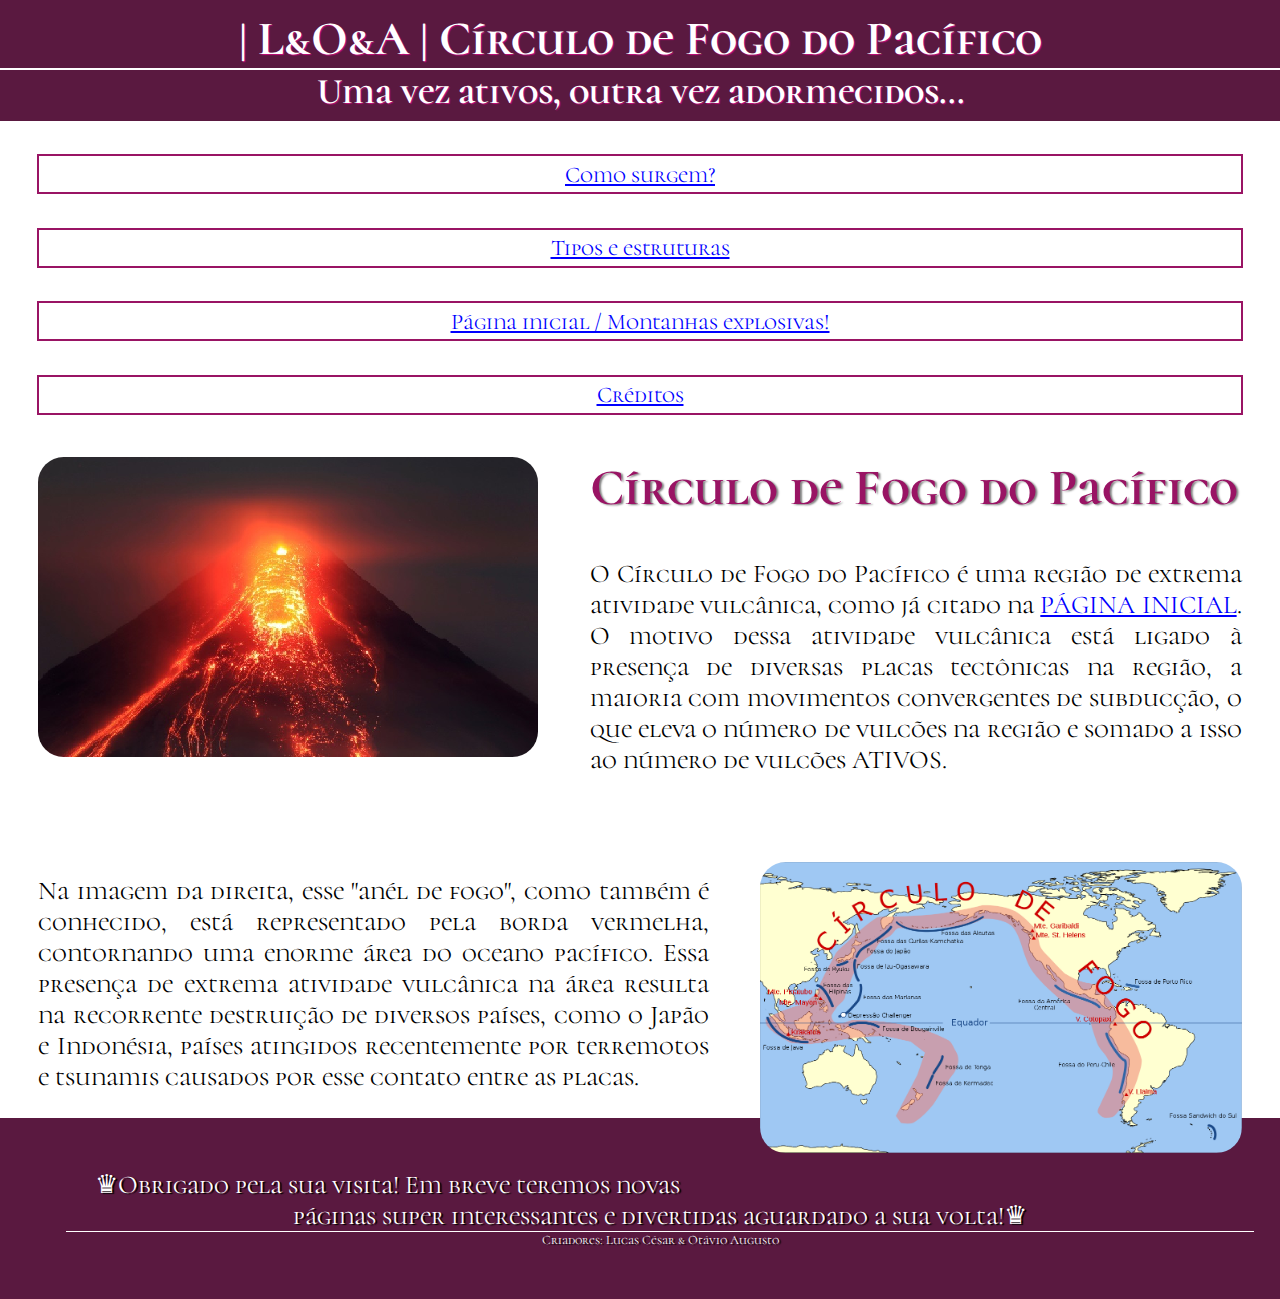
<file: circulo.html>
<!DOCTYPE html>
<html>

<head>
    <meta charset="utf-8">
    <meta name="viewport" content="width=device-width, initial-scale=1">
    <title>Montanhas Explosivas</title>
    <link rel="icon" href="imgs/Sem título.png">
    <link rel="stylesheet" href="estilos.css">
    <link rel="preconnect" href="https://fonts.googleapis.com">
    <link rel="preconnect" href="https://fonts.gstatic.com" crossorigin>
    <link href="https://fonts.googleapis.com/css2?family=Cormorant+Unicase:wght@300&display=swap" rel="stylesheet">
</head>
<main>
    <header>
        <h1>| L&O&A | Círculo de Fogo do Pacífico</h1>
        <h2>Uma vez ativos, outra vez adormecidos...</h2>
    </header>
    <article class="menu">
        <p class="pmenu"><a href="comosurgem.html">Como surgem?</a></p>
        <p class="pmenu"><a href="tiposestru.html">Tipos e estruturas</a></p>
        <p class="pmenu"><a href="index.html">Página inicial / Montanhas explosivas!</a></p>
        <p class="pmenu"><a href="creditos.html">Créditos</a></p>
    </article>
    <article class="paragrafos">
        <img class="indonesia" src="imgs/circulodefogo.png">
        <h2>Círculo de Fogo do Pacífico</h2>
        <p>O Círculo de Fogo do Pacífico é uma região de extrema atividade vulcânica, como já citado na <a
                href="index.html"> PÁGINA INICIAL</a>. O motivo dessa atividade vulcânica está ligado à presença de
            diversas placas tectônicas na região, a maioria com movimentos convergentes de subducção, o que eleva o
            número de vulcões na região e somado a isso ao número de vulcões ATIVOS. <br> <br> <br></p>
        <img class="kraka" id="kraka2" src="imgs/1200px-Pacific_Ring_of_Fire-PT.svg.png">
        <p> Na imagem da direita, esse "anél de fogo", como também é conhecido, está representado pela borda vermelha,
            contornando uma enorme área do oceano pacífico. Essa presença de extrema atividade vulcânica na área resulta
            na recorrente destruição de diversos países, como o Japão e Indonésia, países atingidos recentemente por
            terremotos e tsunamis causados por esse contato entre as placas.
        </p>

    </article>
    <footer>
        <ul>
            <li>♛Obrigado pela sua visita! Em breve teremos novas páginas super interessantes e divertidas aguardado
                a sua volta!♛</li>
            <li class="fim">Criadores: Lucas César & Otávio Augusto</li>
    </footer>
</file>
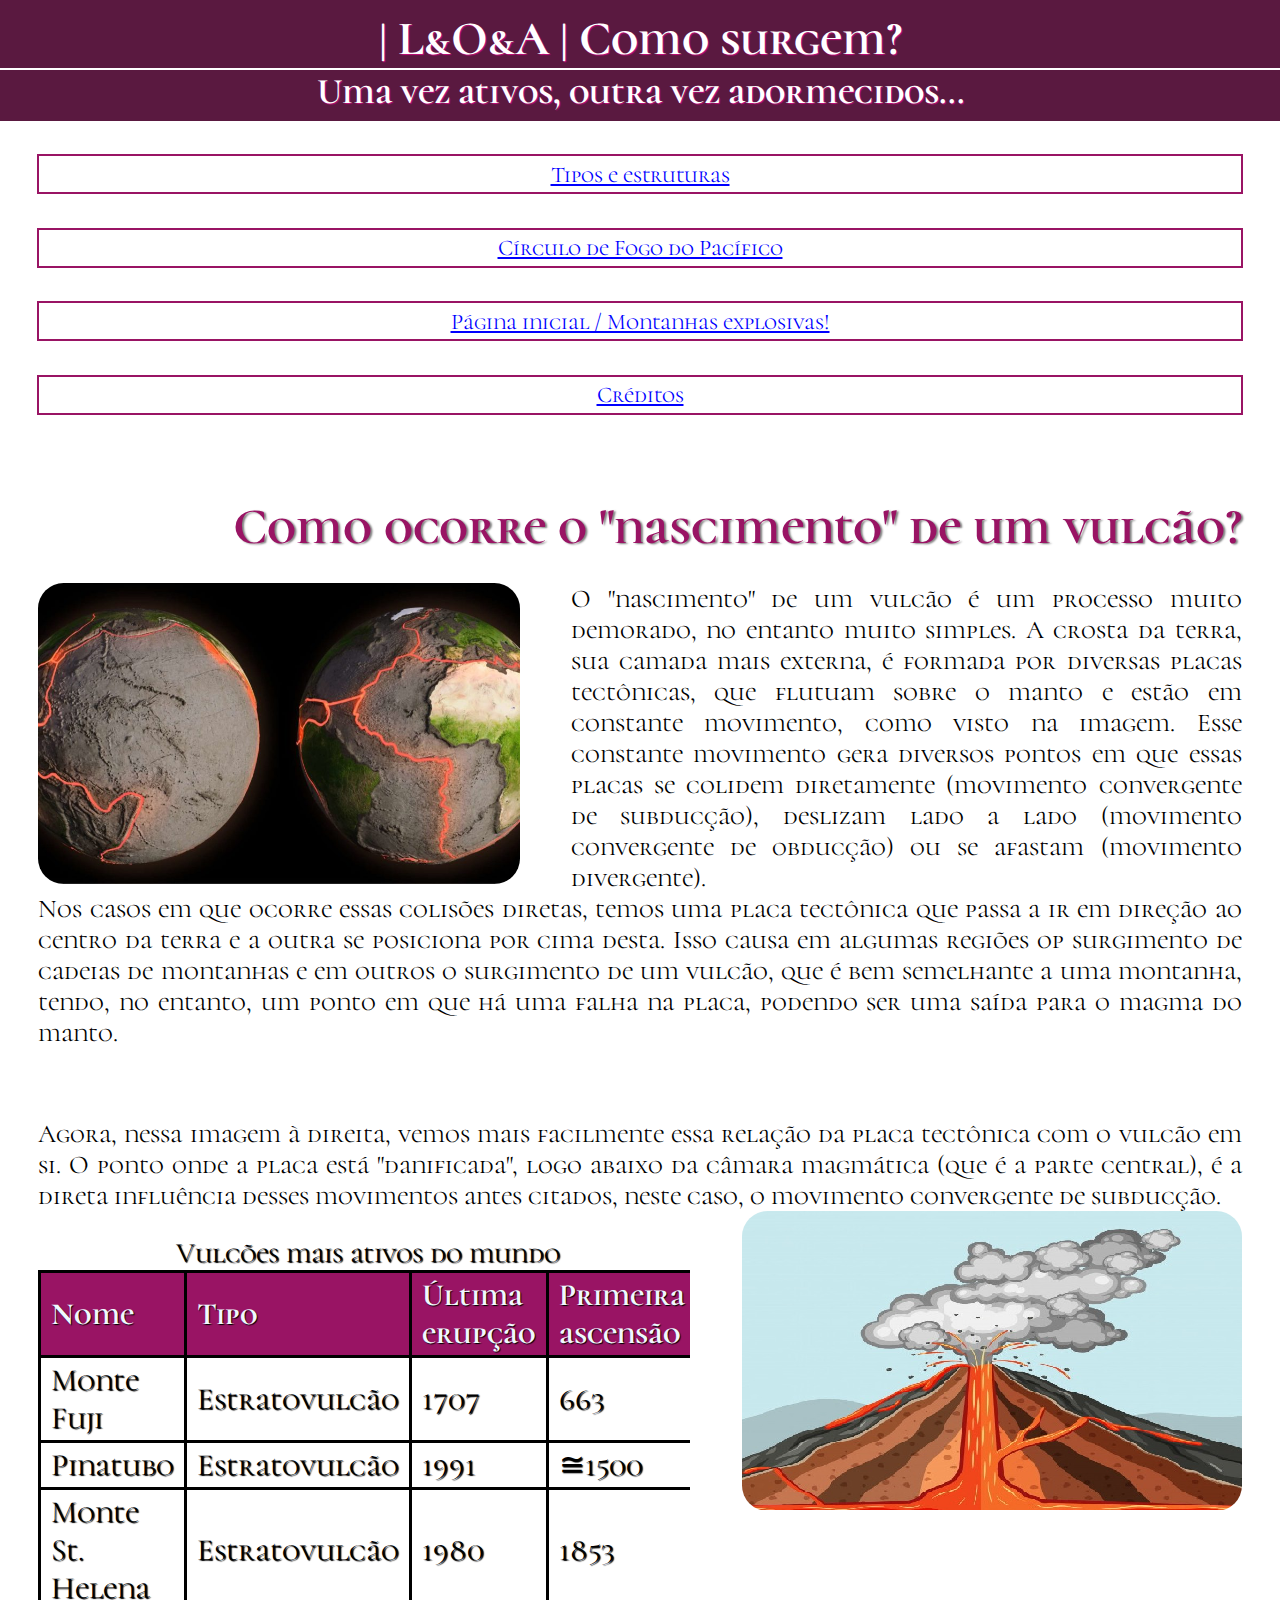
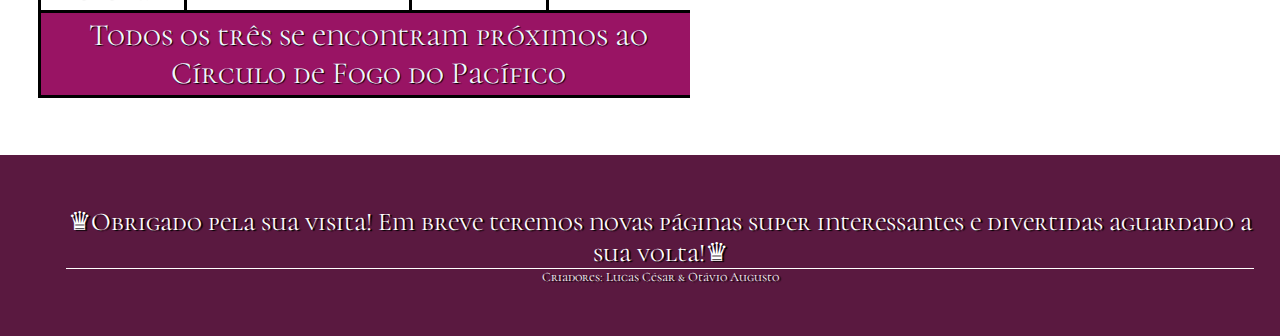
<file: comosurgem.html>
<!DOCTYPE html>
<html>

<head>
    <meta charset="utf-8">
    <meta name="viewport" content="width=device-width, initial-scale=1">
    <title>Montanhas Explosivas</title>
    <link rel="icon" href="imgs/Sem título.png">
    <link rel="stylesheet" href="estilos.css">
    <link rel="preconnect" href="https://fonts.googleapis.com">
    <link rel="preconnect" href="https://fonts.gstatic.com" crossorigin>
    <link href="https://fonts.googleapis.com/css2?family=Cormorant+Unicase:wght@300&display=swap" rel="stylesheet">
</head>
<main>
    <header>
        <h1>| L&O&A | Como surgem?</h1>
        <h2>Uma vez ativos, outra vez adormecidos...</h2>
    </header>
    <article class="menu">
        <p class="pmenu"><a href="tiposestru.html">Tipos e estruturas</a></p>
        <p class="pmenu"><a href="circulo.html">Círculo de Fogo do Pacífico</a></p>
        <p class="pmenu"><a href="index.html">Página inicial / Montanhas explosivas!</a></p>
        <p class="pmenu"><a href="creditos.html">Créditos</a></p>
    </article>
    <article class="paragrafos">
        <h2 class="h2pag2">Como ocorre o "nascimento" de um vulcão?</h2>
        <img class="indonesia" id="placa" src="imgs/Placas-tectônicas.jpg">
        <p> <br> <br> <br> <br>O "nascimento" de um vulcão é um processo muito demorado, no entanto muito simples. A
            crosta da terra,
            sua
            camada mais externa, é formada por diversas placas tectônicas, que flutuam sobre o manto e estão em
            constante movimento, como visto na imagem.
            Esse constante movimento gera diversos pontos em que essas placas se colidem diretamente (movimento
            convergente de subducção), deslizam lado a lado (movimento convergente de obducção) ou se afastam (movimento
            divergente). <br> Nos casos em que ocorre essas colisões diretas, temos uma placa tectônica que passa a ir
            em direção ao centro da terra e a outra se posiciona por cima desta. Isso causa em algumas regiões op
            surgimento de cadeias de montanhas e em outros o surgimento de um vulcão, que é bem semelhante a uma
            montanha, tendo, no entanto, um ponto em que há uma falha na placa, podendo ser uma saída para o magma do
            manto.</p>
        <p> <br> Agora, nessa imagem à direita, vemos mais facilmente essa relação da placa tectônica com o vulcão em
            si. O ponto onde a placa está "danificada", logo abaixo da câmara magmática (que é a parte central), é a
            direta influência desses
            movimentos antes citados, neste caso, o movimento convergente de
            subducção.<img class="kraka" src="imgs/dentro12.png"> </p>
        <article class="lista" style="overflow-x:auto;">
            <table>
                <caption>Vulcões mais ativos do mundo</caption>
                <thead>
                    <tr>
                        <th>Nome</th>
                        <th>Tipo</th>
                        <th>Última erupção</th>
                        <th>Primeira ascensão</th>
                    </tr>
                </thead>
                <tbody>
                    <tr>
                        <td>Monte Fuji</td>
                        <td>Estratovulcão</td>
                        <td>1707</td>
                        <td>663</td>
                    </tr>
                    <tr>
                        <td>Pinatubo</td>
                        <td>Estratovulcão</td>
                        <td>1991</td>
                        <td>≅1500</td>
                    </tr>
                    <tr>
                        <td>Monte St. Helena</td>
                        <td>Estratovulcão</td>
                        <td>1980</td>
                        <td>1853</td>

                    </tr>
                </tbody>
                <tfoot>
                    <tr>
                        <td colspan="4">Todos os três se encontram próximos ao Círculo de Fogo do Pacífico</td>
                    </tr>
                </tfoot>
            </table>
        </article>
    </article>
    <footer>
        <ul>
            <li>♛Obrigado pela sua visita! Em breve teremos novas páginas super interessantes e divertidas aguardado
                a sua volta!♛</li>
            <li class="fim">Criadores: Lucas César & Otávio Augusto</li>
    </footer>
</file>
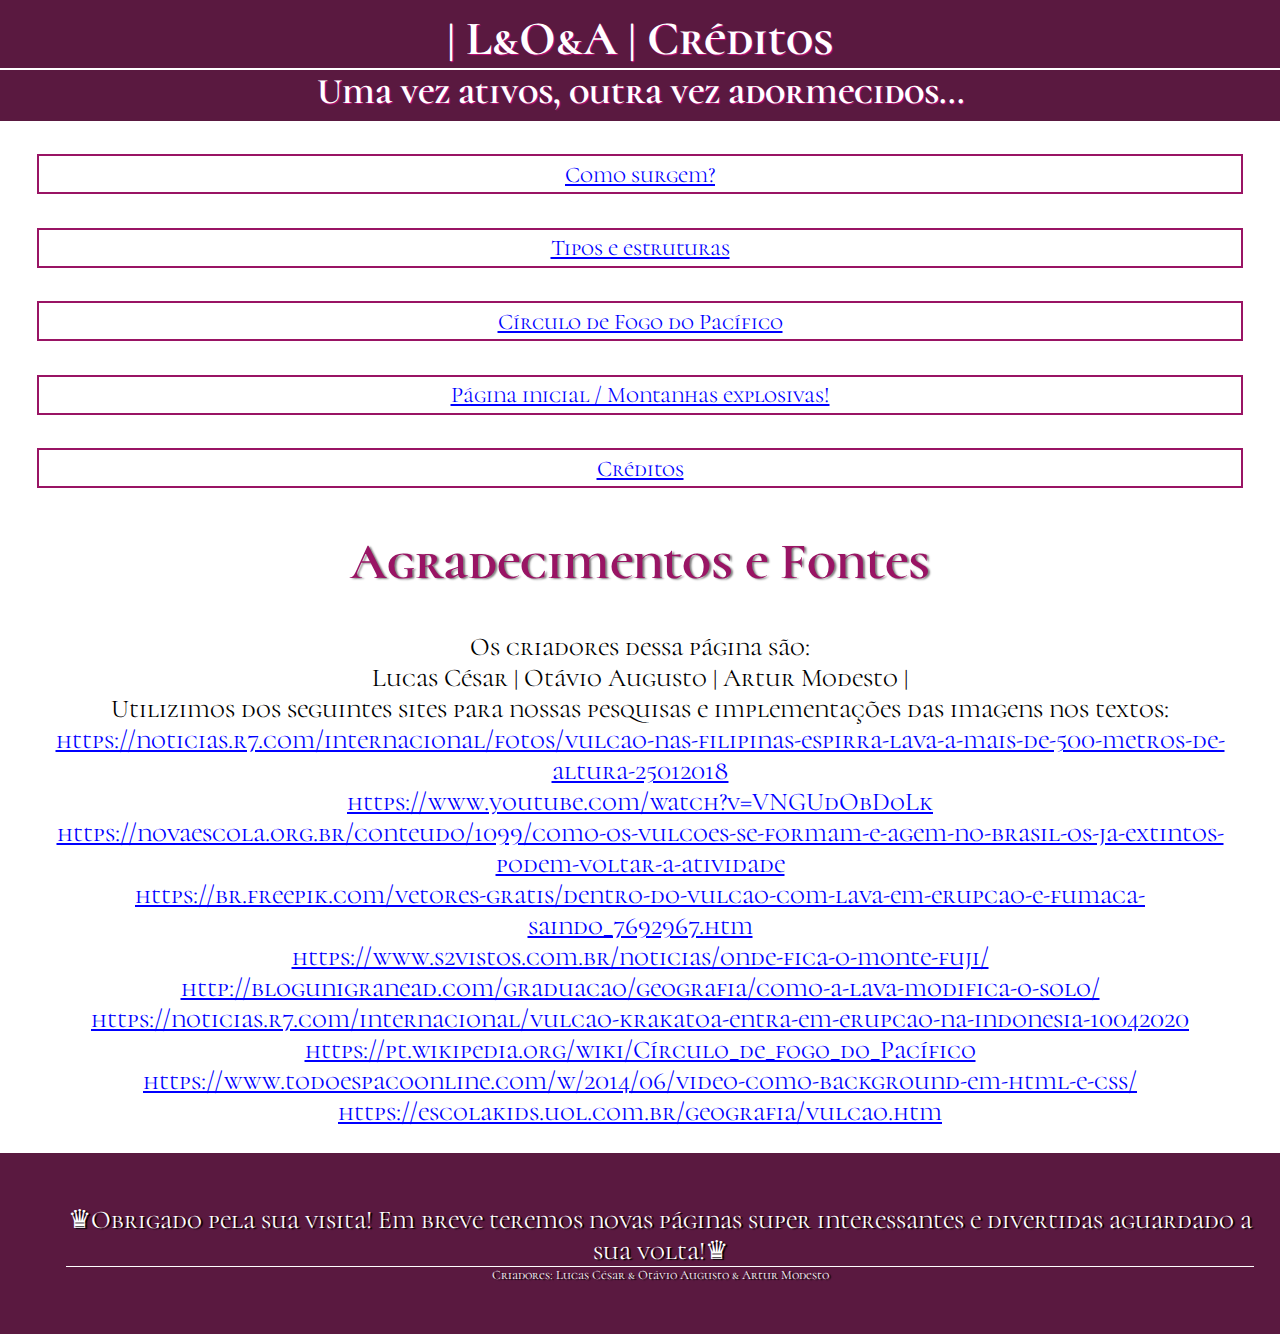
<file: creditos.html>
<!DOCTYPE html>
<html>

<head>
    <meta charset="utf-8">
    <meta name="viewport" content="width=device-width, initial-scale=1">
    <title>Montanhas explosivas</title>
    <link rel="icon" href="imgs/Sem título.png">
    <link rel="stylesheet" href="estilos.css">
    <link rel="preconnect" href="https://fonts.googleapis.com">
    <link rel="preconnect" href="https://fonts.gstatic.com" crossorigin>
    <link href="https://fonts.googleapis.com/css2?family=Cormorant+Unicase:wght@300&display=swap" rel="stylesheet">
</head>

<main>
    <header>
        <h1>| L&O&A | Créditos</h1>
        <h2>Uma vez ativos, outra vez adormecidos...</h2>
    </header>

    <article class="menu">
        <p class="pmenu"><a href="comosurgem.html">Como surgem?</a></p>
        <p class="pmenu"><a href="tiposestru.html">Tipos e estruturas</a></p>
        <p class="pmenu"><a href="circulo.html">Círculo de Fogo do Pacífico</a></p>
        <p class="pmenu"><a href="index.html">Página inicial / Montanhas explosivas!</a></p>
        <p class="pmenu"><a href="creditos.html">Créditos</a></p>
    </article>
    <article class="paragrafos">
        <h2 class="quasenofim">Agradecimentos e Fontes</h2>
        <p class="quasenofim">Os criadores dessa página são: <br>
            Lucas César |
            Otávio Augusto |
            Artur Modesto |<br>
            Utilizimos dos seguintes sites para nossas pesquisas e implementações das imagens nos textos:<br>
            <a
                href="https://noticias.r7.com/internacional/fotos/vulcao-nas-filipinas-espirra-lava-a-mais-de-500-metros-de-altura-25012018">https://noticias.r7.com/internacional/fotos/vulcao-nas-filipinas-espirra-lava-a-mais-de-500-metros-de-altura-25012018</a>
            <br>
            <a href="https://www.youtube.com/watch?v=VNGUdObDoLk">https://www.youtube.com/watch?v=VNGUdObDoLk</a> <br>
            <a
                href="https://novaescola.org.br/conteudo/1099/como-os-vulcoes-se-formam-e-agem-no-brasil-os-ja-extintos-podem-voltar-a-atividade">https://novaescola.org.br/conteudo/1099/como-os-vulcoes-se-formam-e-agem-no-brasil-os-ja-extintos-podem-voltar-a-atividade</a>
            <br>
            <a
                href="https://br.freepik.com/vetores-gratis/dentro-do-vulcao-com-lava-em-erupcao-e-fumaca-saindo_7692967.htm">https://br.freepik.com/vetores-gratis/dentro-do-vulcao-com-lava-em-erupcao-e-fumaca-saindo_7692967.htm</a>
            <br>
            <a
                href="https://www.s2vistos.com.br/noticias/onde-fica-o-monte-fuji/">https://www.s2vistos.com.br/noticias/onde-fica-o-monte-fuji/</a>
            <br>
            <a
                href="http://blogunigranead.com/graduacao/geografia/como-a-lava-modifica-o-solo/">http://blogunigranead.com/graduacao/geografia/como-a-lava-modifica-o-solo/</a>
            <br>
            <a
                href="https://noticias.r7.com/internacional/vulcao-krakatoa-entra-em-erupcao-na-indonesia-10042020">https://noticias.r7.com/internacional/vulcao-krakatoa-entra-em-erupcao-na-indonesia-10042020</a>
            <br>
            <a
                href="https://pt.wikipedia.org/wiki/Círculo_de_fogo_do_Pacífico">https://pt.wikipedia.org/wiki/Círculo_de_fogo_do_Pacífico</a>
            <br>
            <a
                href="https://www.todoespacoonline.com/w/2014/06/video-como-background-em-html-e-css/">https://www.todoespacoonline.com/w/2014/06/video-como-background-em-html-e-css/</a>
            <br>
            <a
                href="https://escolakids.uol.com.br/geografia/vulcao.htm">https://escolakids.uol.com.br/geografia/vulcao.htm</a>

        </p>
    </article>
    <footer>
        <ul>
            <li>♛Obrigado pela sua visita! Em breve teremos novas páginas super interessantes e divertidas
                aguardado
                a sua volta!♛</li>
            <li class="fim">Criadores: Lucas César & Otávio Augusto & Artur Modesto</li>
        </ul>
    </footer>

</main>

</html>
</file>
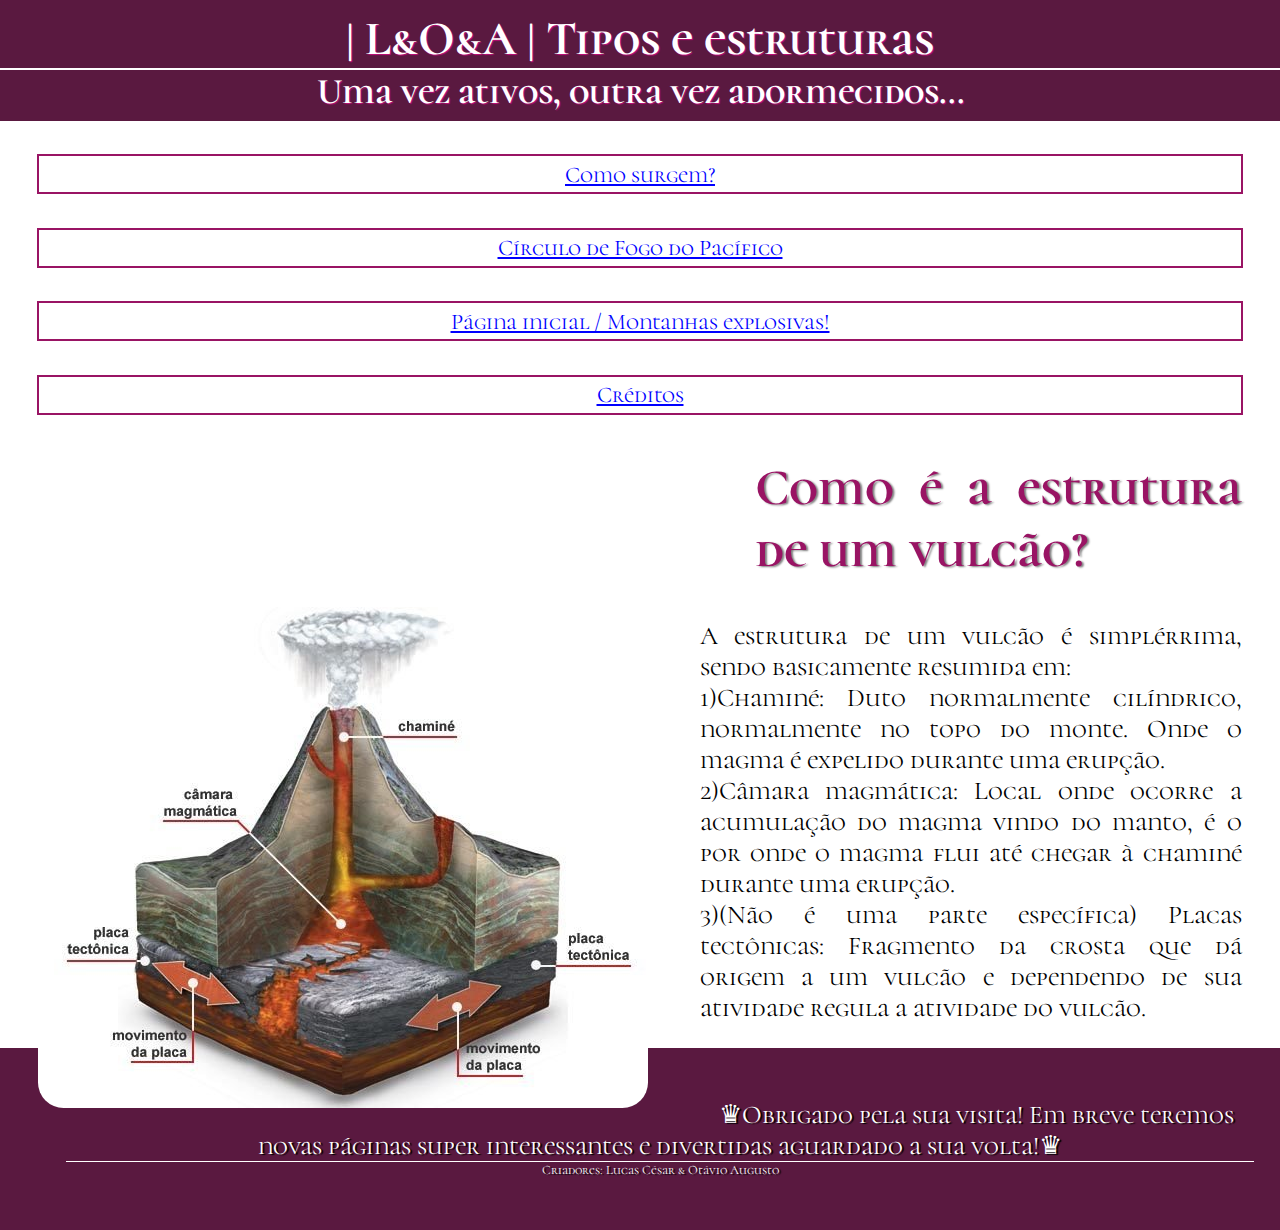
<file: tiposestru.html>
<!DOCTYPE html>
<html>

<head>
    <meta charset="utf-8">
    <meta name="viewport" content="width=device-width, initial-scale=1">
    <title>Montanhas Explosivas</title>
    <link rel="icon" href="imgs/Sem título.png">
    <link rel="stylesheet" href="estilos.css">
    <link rel="preconnect" href="https://fonts.googleapis.com">
    <link rel="preconnect" href="https://fonts.gstatic.com" crossorigin>
    <link href="https://fonts.googleapis.com/css2?family=Cormorant+Unicase:wght@300&display=swap" rel="stylesheet">
</head>
<main>
    <header>
        <h1>| L&O&A | Tipos e estruturas</h1>
        <h2>Uma vez ativos, outra vez adormecidos...</h2>
    </header>
    <article class="menu">
        <p class="pmenu"><a href="comosurgem.html">Como surgem?</a></p>
        <p class="pmenu"><a href="circulo.html">Círculo de Fogo do Pacífico</a></p>
        <p class="pmenu"><a href="index.html">Página inicial / Montanhas explosivas!</a></p>
        <p class="pmenu"><a href="creditos.html">Créditos</a></p>
    </article>
    <article class="paragrafos">
        <h2 class="h2pag3">Como é a estrutura de um vulcão?</h2>
        <img class="indonesia" src="imgs/233-naduvida1.jpg">
        <p> A estrutura de um vulcão é simplérrima, sendo basicamente resumida em: <br>
            1)Chaminé: Duto normalmente cilíndrico, normalmente no topo do monte. Onde o magma é expelido durante uma
            erupção. <br>
            2)Câmara magmática: Local onde ocorre a acumulação do magma vindo do manto, é o por onde o magma flui até
            chegar à chaminé durante uma erupção. <br>
            3)(Não é uma parte específica) Placas tectônicas: Fragmento da crosta que dá origem a um vulcão e dependendo
            de sua atividade regula a atividade do vulcão. </p>
    </article>
    <footer>
        <ul>
            <li>♛Obrigado pela sua visita! Em breve teremos novas páginas super interessantes e divertidas aguardado
                a sua volta!♛</li>
            <li class="fim">Criadores: Lucas César & Otávio Augusto</li>
    </footer>
</file>
<file: estilos.css>
body {
    margin: 0;
    background-color: rgba(255, 255, 255, 0.767);
    background-size: cover;
}

header {
    font-family: 'Cormorant Unicase', serif;
    font-size: 1.5em;
}
header h1{
    background-color:rgb(90, 25, 64);
    background-size: cover;
    color:white;
    padding-top: 0.2em;
    text-align: center;
    margin-top:0;
    margin-bottom: 0.01em;
    text-shadow: 1px 1px 1px rgb(197, 13, 124);
    border-bottom: 2px solid white;
}
header h2 {
    background-color:rgb(90, 25, 64);   
    padding-top: 0.01em;
    padding-bottom: 0.2em;
    display: flex;
    justify-content: center;
    margin-top:0;
    color:white;
    text-shadow: 1px 1px 1px rgb(197, 13, 124);
    margin-bottom: 0;
}
.indonesia {
    float:left;
  margin-right: 2em;
  border-radius: 1em;
  transition:.2s cubic-bezier(.37,1.89,.59,.73);
}
.indonesia:hover {
    transform: scale(1.1    );
}
.paragrafos h2 {
    font-size: 2em;
    color: rgb(153, 20, 100);
    text-shadow:2px 1px 2px gray;
    margin-bottom: 0.5em;
}
.paragrafos {
    font-family: 'Cormorant Unicase', serif;
    font-size: 1.6em;
    margin-right: 1.5em;
    margin-left: 1.5em;
    text-align: justify;
}
p{
    margin-top: 1.5em;
}

.kraka {
    float: right;
    margin-left: 2em;
    margin-bottom: 1em;
    border-radius: 1em;
    transition:.2s cubic-bezier(.37,1.89,.59,.73);
}
.kraka:hover{
    transform: scale(1.1);
}
.pc {
    display: block;
    font-size: 0.8em;
}
.pc1 {
    display: flex;
    flex-direction: row-reverse;
    font-size: 0.8em;
}
a{
    color: blue;
}
a:hover{
    color:rgb(197, 13, 124);
}

@media(max-width:1200px) {
    body {
        width: 100%;
    }
    img {
        width: 100%;
    }
    main {
        margin: 0;
    }

    .imgsmenu {
        flex-direction: column;
        
    }
    .menu {
        flex-direction: column;
        
    }
}



video {
    display: flex;
    float: left ;
    margin-left: 2em;
    margin-bottom: 2em;
    margin-right:2em ;
    border-radius: 2em;
    width: 25%;
    transition:.2s cubic-bezier(.37,1.89,.59,.73);
}
video:hover{
    transform: scale(1.1);
}

.if {
    font-family: 'Cormorant Unicase', serif;
    font-size: 1.6em;
}


footer{
    background-color: rgb(90, 25, 64);
    color: white;
    text-shadow: 2px 1px 1px black;
    text-align: center;
    font-family: 'Cormorant Unicase', serif;
    font-size: 1.6em;
    margin:0;
    padding: 1em;
}
ul {
    list-style: none;
}
.fim{
    font-size: 50%;
    border-top: 1px solid white;
    
}

.pmenu {
    font-family: 'Cormorant Unicase', serif;
    font-size: 1.4em;
    text-align: center;
    border: 2px solid rgb(153, 20, 100);
    padding: 0.2em;
    margin-left: 2.3rem;
    margin-right: 2.3rem;
    transition:.2s cubic-bezier(.37,1.89,.59,.73);
    display: flex;
    flex-direction: column;
}
.pmenu:hover {
    transform: scale(1.03);
}

#placa {
    width: 40%;
}

.h2pag2 {
    display: flex;
    float: right;
    margin-left: 0.1em;
}
#kraka2 {
    width: 40%;
}
.h2pag3 {
    margin-left: 14em;
}

.quasenofim {
    text-align: center;
}

thead{
    border: 0.15em solid black;
    background-color: rgb(153, 20, 100)
}
table, th, td{
    border-collapse: collapse;
    border: 0.10em solid black;
    margin-bottom: 2em;
    font-family: 'Cormorant Unicase', serif;
    font-size: 1.1em;
    text-shadow: 1px 1px 1px black;
}
td, th{
    padding: 3px 10px;
}

thead, tfoot{
          border: solid 0.10em black;
          color: aliceblue;
}

tfoot {
    text-align: center;
    background-color: rgb(153, 20, 100);
    color: aliceblue;
}
</file>
